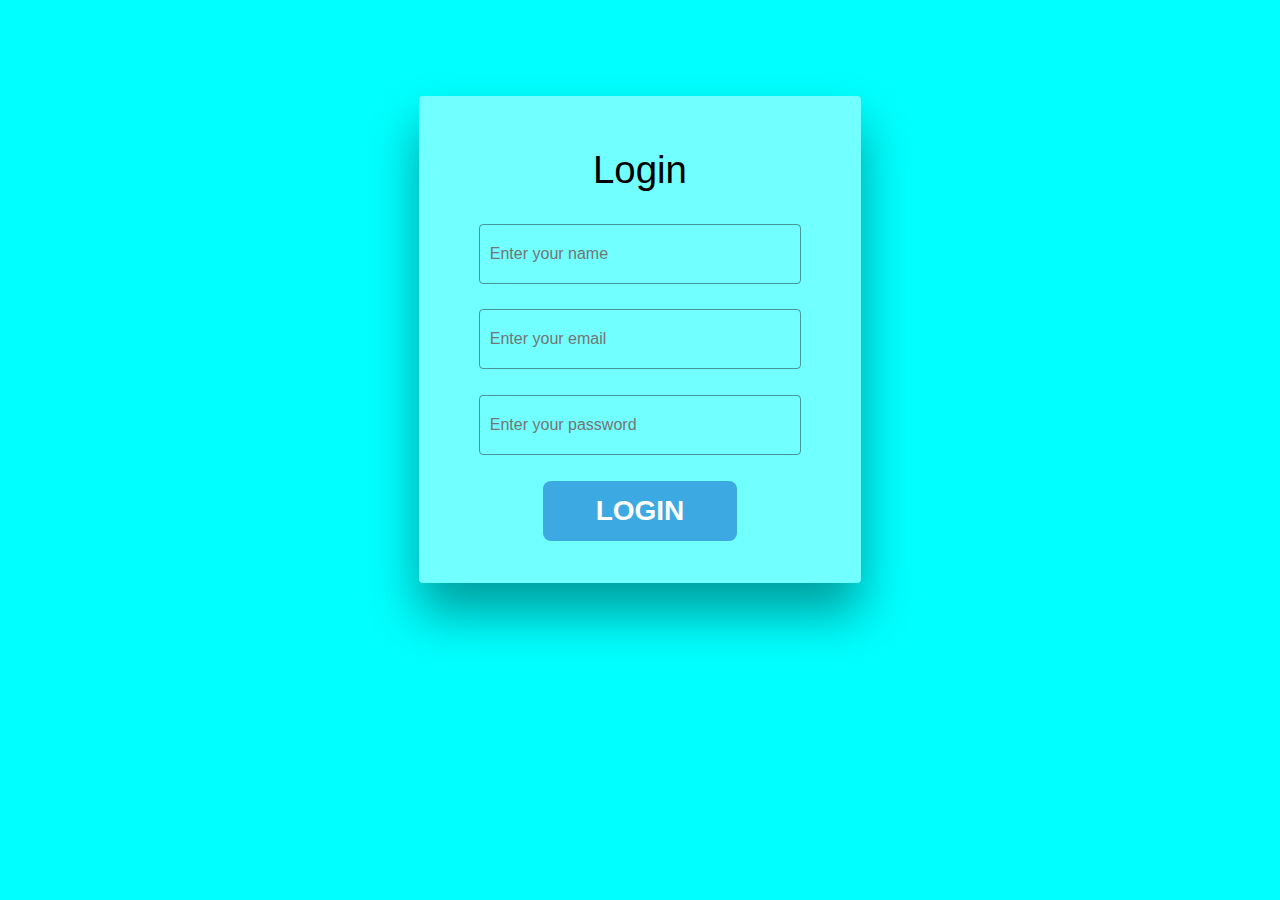
<file: index.html>
<!DOCTYPE html>
<html lang="en">
    <head>
        <meta charset="UTF-8" />
        <meta name="viewport" content="width=device-width, initial-scale=1.0">
        <meta http-equiv="X-UA-Compatible" content="ie=edge">
        <title>login</title>
        <link rel="stylesheet" href="style-login.css">
    </head>
    <body>
        <br>
        <br>
        <!-- copyright ©2022 of  jiteshchichole123@gmail.com (JITESH CHICHOLE & CODING DRAGON){https://youtu.be/jIDbfYCi93E} -->
        <div class="login-form-wrap" id="login">
        <h2>Login</h2>
        <div class="login-form">
            <p>
        <input type="text" id="User" value="" placeholder="Enter your name" /></p>
        <p>
        <input type="email"    id="email"    value="" placeholder="Enter your email" required/></p>
        <p>
        <input type="password" id="password" value="" placeholder="Enter your password" /></p>
        <p>
        <p>
        <button id="submit">login</button></p>
        </div>
        </div>
        <script>
            
                  const button = document.getElementById('submit');
            button.addEventListener('click', async event =>{
            
            var x = document.getElementById("login");
            if (button.innerHTML) {
                x.innerHTML = " <br><br><br><br><br>Successful Login ! <br><br> <a class=goback href=#>GO Back<a>";
                } else {
                    x.innerHTML;
                }
            });

 </script>
    </body>
</html>
</file>
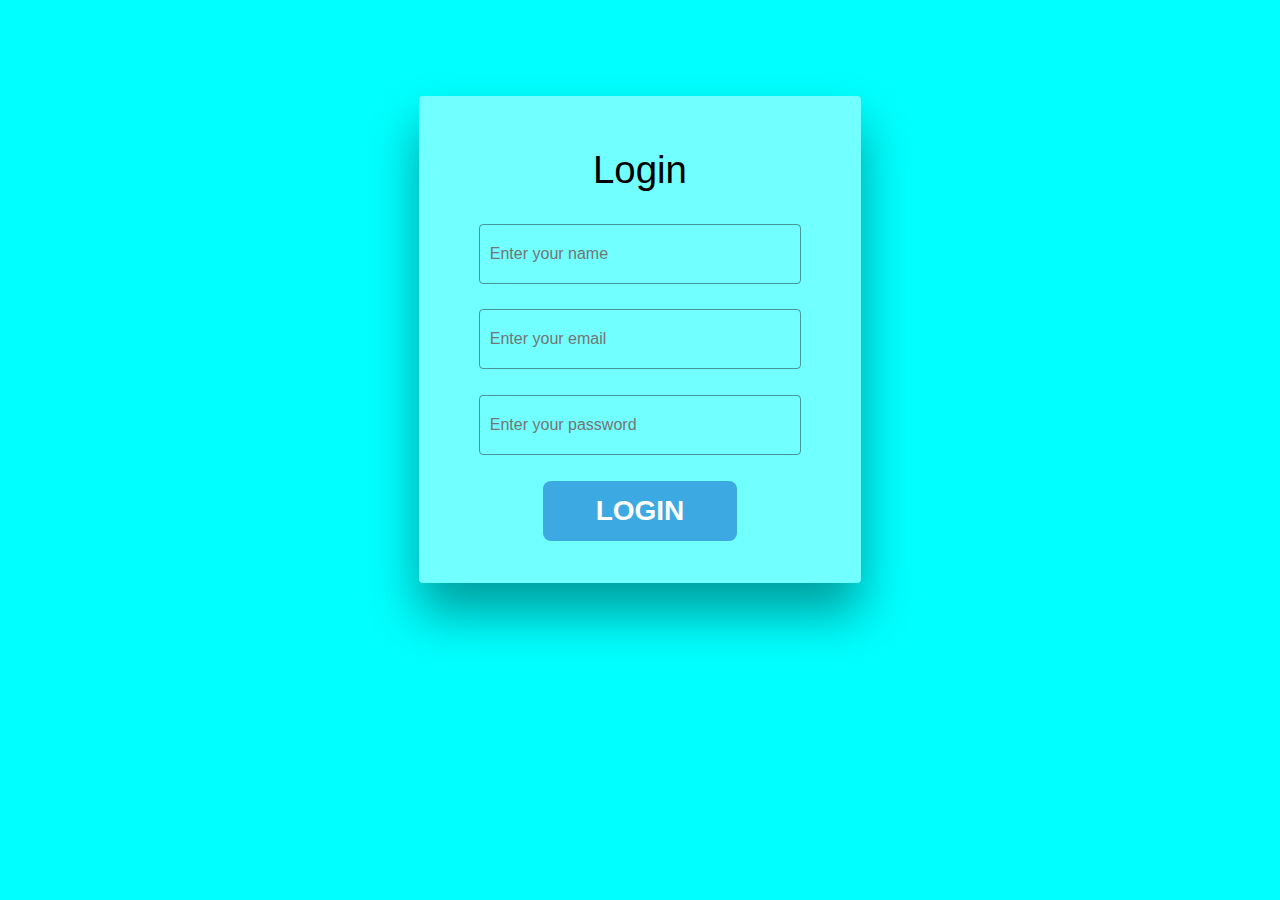
<file: login.html>
<!DOCTYPE html>
<html lang="en">
    <head>
        <meta charset="UTF-8" />
        <meta name="viewport" content="width=device-width, initial-scale=1.0">
        <meta http-equiv="X-UA-Compatible" content="ie=edge">
        <title>login</title>
        <link rel="stylesheet" href="style-login.css">
    </head>
    <body>
        <br>
        <br>
        <!-- copyright ©2022 of  jiteshchichole123@gmail.com (JITESH CHICHOLE & CODING DRAGON){https://youtu.be/jIDbfYCi93E} -->
        <div class="login-form-wrap" id="login">
        <h2>Login</h2>
        <div class="login-form">
            <p>
        <input type="text" id="User" value="" placeholder="Enter your name" /></p>
        <p>
        <input type="email"    id="email"    value="" placeholder="Enter your email" required/></p>
        <p>
        <input type="password" id="password" value="" placeholder="Enter your password" /></p>
        <p>
        <p>
        <button id="submit">login</button></p>
        </div>
        </div>
        <script>
            
                  const button = document.getElementById('submit');
            button.addEventListener('click', async event =>{
            
            var x = document.getElementById("login");
            if (button.innerHTML) {
                x.innerHTML = " <br><br><br><br><br>Successful Login ! <br><br> <a class=goback href=#>GO Back<a>";
                } else {
                    x.innerHTML;
                }
            });

 </script>
    </body>
</html>
</file>
<file: style-login.css>
/*// copyright ©2022 of  jiteshchichole123@gmail.com (JITESH CHICHOLE & CODING DRAGON) //*/

body {
    background-color: aqua;
    font-size: 1.6rem;
    font-family: "Open Sans", sans-serif;
    color: #000000;
  }
  h2 {
    font-weight: 300;
    text-align: center;
  }
  p {
    position: relative;
  }

  .login-form-wrap {
    background-color: rgba(255, 255, 255, 0.445);
    width: 35%;
    height:350pt;
    margin: 30px auto;
    text-align: center;
    padding: 20px 0 0 0;
    border-radius: 4px;
    box-shadow: 0px 30px 50px 0px rgba(0, 0, 0, 0.384);
  }
  
  .login-form {
    padding: 0 60px;
  }
  input {
    display: block;
    box-sizing: border-box;
    width: 100%;
    outline: none;
    height: 60px;
    line-height: 60px;
    border-radius: 4px;
  }
  
  input[type="text"],
  input[type="email"],
  input[type="password"] {
    width: 100%;
    padding: 0 0 0 10px;
    margin: 0;
    color: #000000;
    border: 1px solid #1d1d1d75;
    font-style: normal;
    font-size: 16px;
    -webkit-appearance: none;
       -moz-appearance: none;
            appearance: none;
    position: relative;
    display: inline-block;
    background: none;
  }
  input[type="text"]:focus,
  input[type="email"]:focus,
  input[type="password"]:focus {
    border-color: #3ca8e2d5;
  }
  input[type="text"]:focus:invalid,
  input[type="email"]:focus:invalid,
  input[type="password"]:focus:invalid {
    color: #cc1e2ae1;
    border-color: #cc1e2ae3;
  }
  input[type="text"]:valid ~ .validation,
  input[type="email"]:valid ~ .validation,
  input[type="password"]:valid ~ .validation{
    display: block;
    border-color: rgba(0, 204, 0, 0.801);
  }
  input[type="text"]:valid ~ .validation span,
  input[type="email"]:valid ~ .validation span,
  input[type="password"]:valid ~ .validation span{
    background: rgba(1, 255, 1, 0.822);
    position: absolute;
    border-radius: 6px;
  }
  input[type="text"]:valid ~ .validation span:first-child,
  input[type="email"]:valid ~ .validation span:first-child,
  input[type="password"]:valid ~ .validation span:first-child {
    top: 30px;
    left: 14px;
    width: 20px;
    height: 3px;
    -webkit-transform: rotate(-45deg);
            transform: rotate(-45deg);
  }
  input[type="text"]:valid ~ .validation span:last-child,
  input[type="email"]:valid ~ .validation span:last-child,
  input[type="password"]:valid ~ .validation span:last-child{
    top: 35px;
    left: 8px;
    width: 11px;
    height: 3px;
    -webkit-transform: rotate(45deg);
            transform: rotate(45deg);
  }
  #submit {
    border: none;
    display: block;
    background-color: #3ca9e2;
    color: #fff;
    font-weight: bold;
    text-transform: uppercase;
    cursor: pointer;
    -webkit-transition: all 0.2s ease;
    transition: all 0.2s ease;
    font-size: 28px;
    position: relative;
    display: inline-block;
    cursor: pointer;
    text-align: center;
    width: 60%;
    height: 60px;
    border-radius: 8px;
  }
  #submit:hover {
    background-color: #3279d5;
    -webkit-transition: all 0.2s ease;
    transition: all 0.2s ease;
  }
 .goback{
  border: none;
  display: block;
  background-color: #3ca9e2;
  color: #fff;
  padding-top: 2px;
  height: 50px;
  line-height: 50px;
  font-size: 50px;
  font-family: Arial, Helvetica, sans-serif;
  text-decoration: none;
  font-weight: bold;
  text-align: center;
  font-weight: bold;
  text-transform: uppercase;
  -webkit-transition: all 0.2s ease;
  transition: all 0.2s ease;
  font-size: 28px;
  position: relative;
  display: inline-block;
  cursor: pointer;
  text-align: center;
  width: 60%;
  height: 60px;
  border-radius: 8px;
 }
</file>
